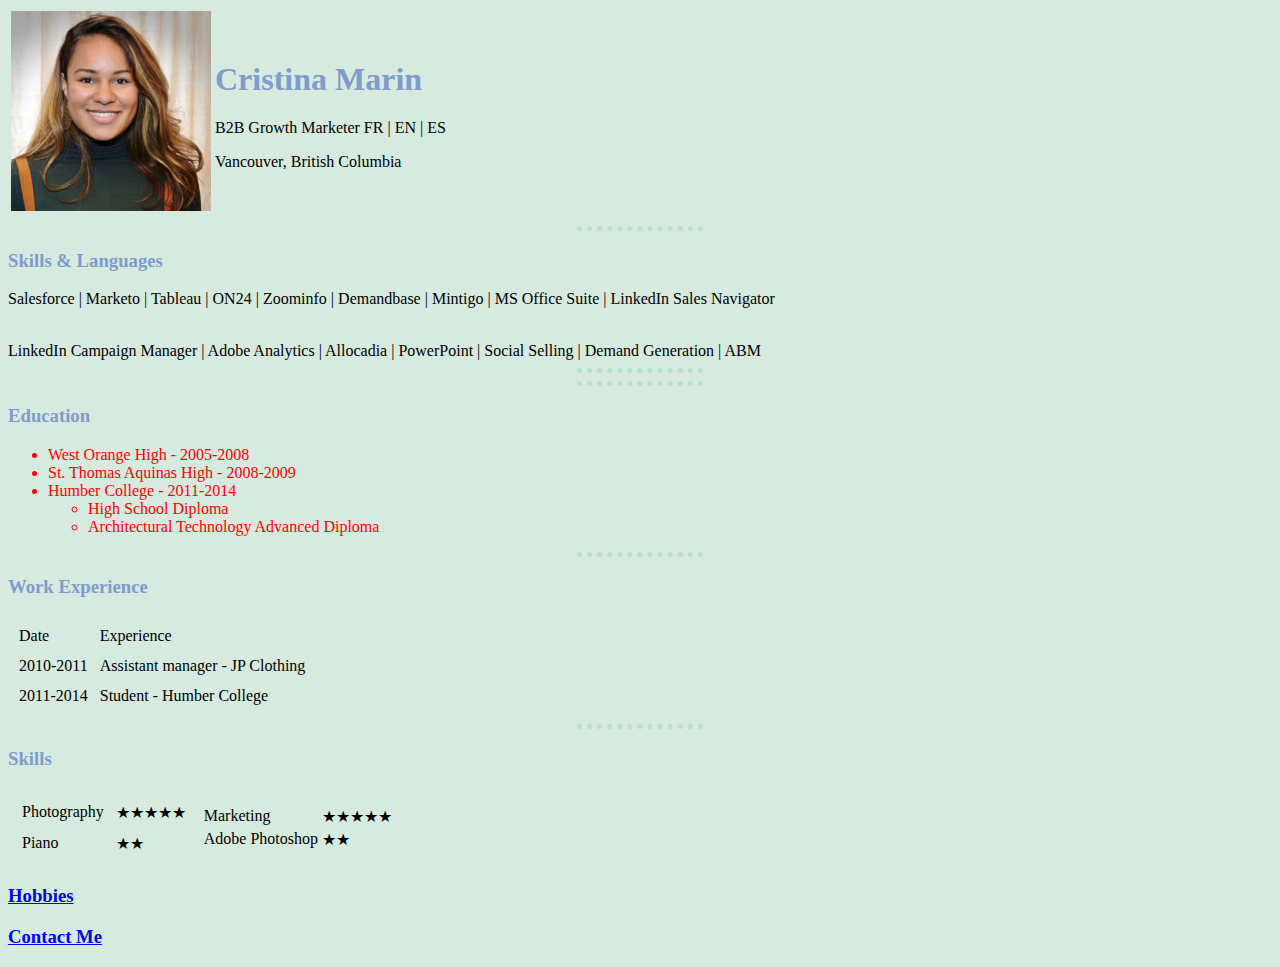
<file: index.html>
<!DOCTYPE html>
<html lang="en" dir="ltr">

<head>
  <meta charset="utf-8">
  <title>Cristina Marin CV</title>
<link rel="stylesheet" href="CSS/styles.css">
</head>

<body>
  <table>
    <tr>
      <td>
        <img src="Images/LinkedIn Headshot.jpeg" alt="Cristina Marin Photo" height="200" width="200">
      </td>
      <td>
        <h1><strong>Cristina Marin</strong></h1>
        <p>B2B Growth Marketer FR | EN | ES</p>
        <p>Vancouver, British Columbia</p>
      </td>
    </tr>
  </table>
<hr>

  <h3>Skills & Languages</h3>
  <p>Salesforce | Marketo | Tableau | ON24 | Zoominfo | Demandbase | Mintigo | MS Office Suite | LinkedIn Sales Navigator</p>
  <br>LinkedIn Campaign Manager | Adobe Analytics | Allocadia | PowerPoint | Social Selling | Demand Generation | ABM

  <hr />
  <hr>

  <h3>Education</h3>
  <ul>
    <li>West Orange High - 2005-2008</li>
    <li>St. Thomas Aquinas High - 2008-2009</li>
    <li>Humber College - 2011-2014
      <ul>
        <li>High School Diploma</li>
        <li>Architectural Technology Advanced Diploma</li>
    </li>
  </ul>
  </ul>

  <hr />

  <h3>Work Experience</h3>

  <table cellspacing="10">
    <thead>
      <tr>
        <td>
          Date
        </td>
        <td>
          Experience
        </td>
      </tr>
    </thead>
    <tr>
      <td>
        2010-2011
      </td>
      <td>
        Assistant manager - JP Clothing
      </td>
    </tr>
    <tr>
      <td>
        2011-2014
      </td>
      <td>
        Student - Humber College
      </td>
    </tr>
  </table>


  <hr />

  <table>
    <h3>Skills</h3>
    <tr>
      <td>
        <table cellspacing="10">
          <tr>
            <td>
              Photography
            </td>
            <td>
              ★★★★★
            </td>
          </tr>
          <tr>
            <td>
              Piano
            </td>
            <td>
              ★★
            </td>
          </tr>
        </table>
      </td>
      <td>
        <table>
          <tr>
            <td>
              Marketing
            </td>
            <td>
              ★★★★★
            </td>
          </tr>
          <tr>
            <td>
              Adobe Photoshop
            </td>
            <td>
              ★★
            </td>
          </tr>
        </table>
      </td>
      </td>
    </tr>
  </table>

  <h3><a href="hobbies.html">Hobbies</a></h3>
  <h3><a href="contact-me.html">Contact Me</a></h3>
</body>

</html>
</file>
<file: CSS/styles.css>
body {
  background-color: #D6EADF
  }

hr {
  border-style: none;
  border-top-style: dotted;
  border-color: #B8E0D2;
  border-width: 5px;
  width: 10%;
}
H1 {color: #809BCE}
H2 {color: #809BCE}
H3{color: #809BCE}

a {color: blue}

ul {color:red}
</file>
